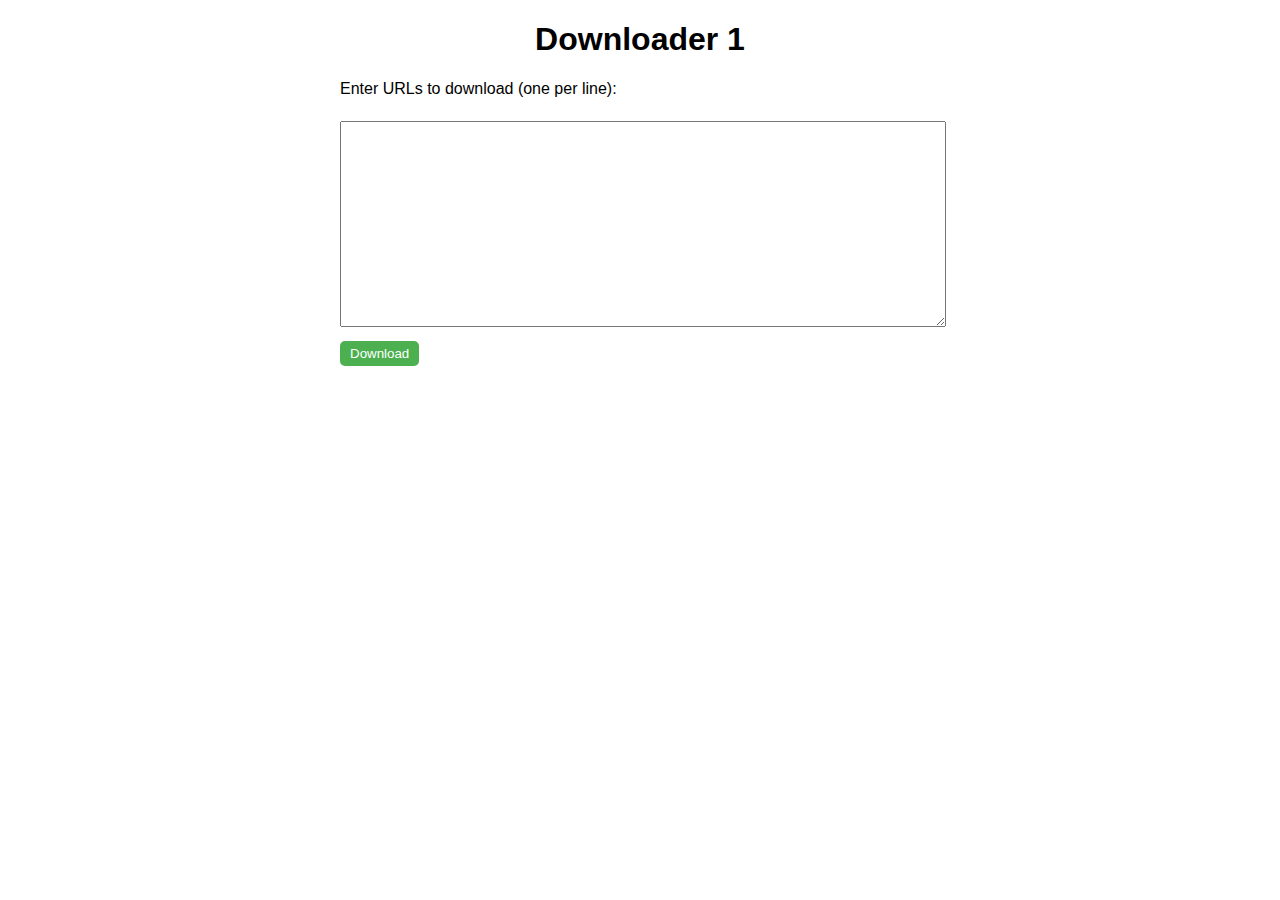
<file: apps/get.html>
<!DOCTYPE html>
<html>
  <head>
    <title>Download Files</title>
    <style>
      body {
        font-family: Arial, sans-serif;
        margin: 0;
        padding: 0;
      }
      h1 {
        text-align: center;
      }
      form {
        margin: 0 auto;
        max-width: 600px;
      }
      label {
        display: block;
        margin-bottom: 5px;
      }
      textarea {
        width: 100%;
        height: 200px;
        resize: vertical;
      }
      button {
        margin-top: 10px;
        padding: 5px 10px;
        background-color: #4CAF50;
        color: white;
        border: none;
        border-radius: 5px;
        cursor: pointer;
      }
      button:hover {
        background-color: #3e8e41;
      }
    </style>
  </head>
  <body>
    <h1>Downloader 1</h1>
    <form>
      <label for="urls">Enter URLs to download (one per line):</label>
      <br>
      <textarea id="urls" name="urls"></textarea>
      <br>
      <button type="button" onclick="downloadFiles()">Download</button>
    </form>
    <script>
      function downloadFiles() {
        // Get the URLs from the text input
        var urls = document.getElementById("urls").value.split("\n");

        // Loop through the URLs and download each file
        for (var i = 0; i < urls.length; i++) {
          var url = urls[i].trim();
          var filename = url.substring(url.lastIndexOf("/") + 1).split("?")[0];
          var extension = filename.substring(filename.lastIndexOf(".") + 1);

          // Create a new anchor element to initiate the download
          var anchor = document.createElement("a");
          anchor.style.display = "none";
          anchor.href = url;
          anchor.download = filename;
          document.body.appendChild(anchor);

          // Trigger the download
          anchor.click();

          // Remove the anchor from the DOM
          document.body.removeChild(anchor);
        }
      }
    </script>
  </body>
</html>
</file>
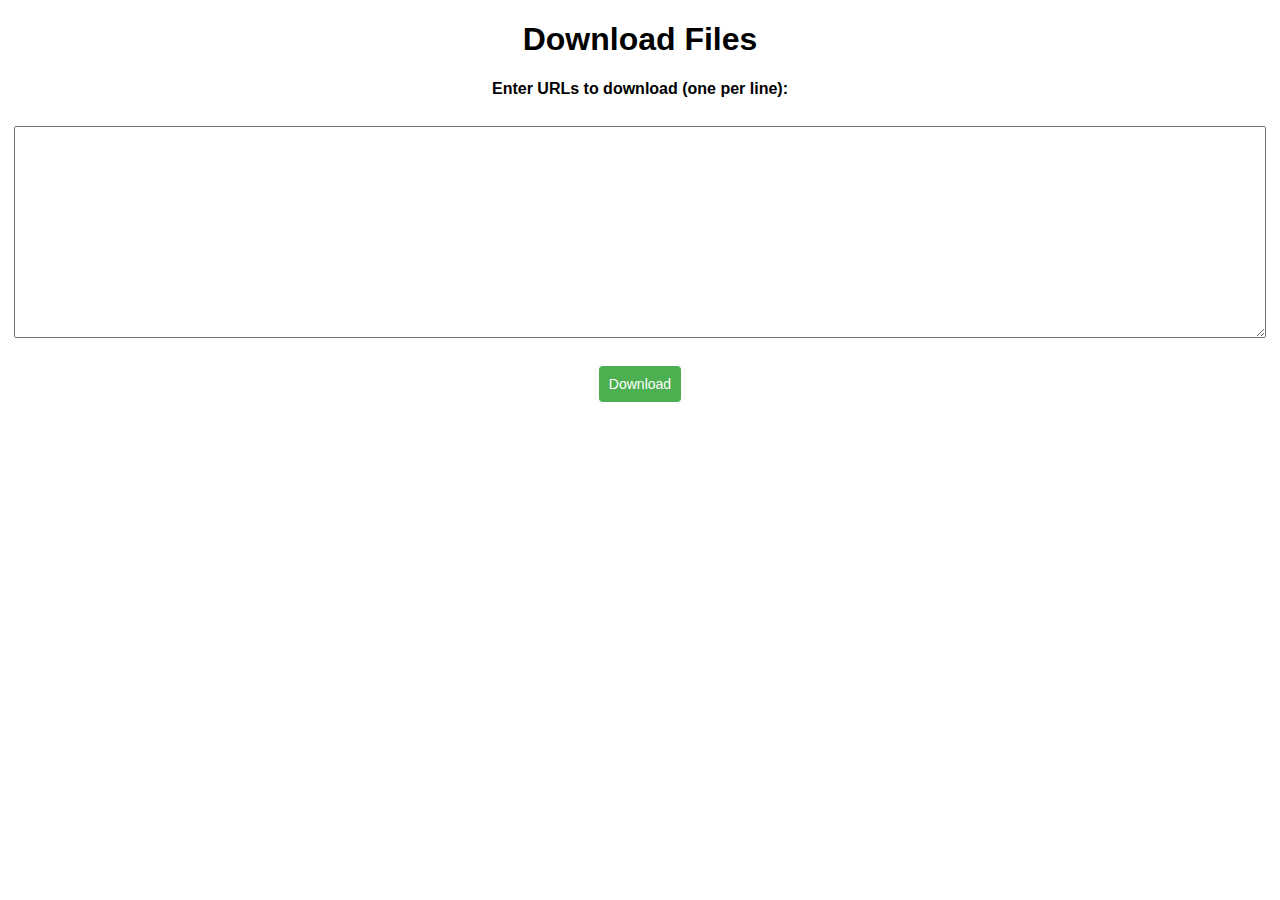
<file: apps/print.html>
<!DOCTYPE html>
<html>
  <head>
    <title>Download Files</title>
    <style>
      body {
        font-family: Arial, sans-serif;
        margin: 20px;
      }
      
      h1 {
        text-align: center;
      }
      
      form {
        margin-top: 20px;
        display: flex;
        flex-direction: column;
        align-items: center;
      }
      
      label {
        margin-bottom: 10px;
        font-weight: bold;
      }
      
      textarea {
        width: 100%;
        height: 200px;
        margin-bottom: 10px;
        padding: 5px;
        font-size: 14px;
        resize: vertical;
      }
      
      button {
        padding: 10px;
        background-color: #4CAF50;
        color: white;
        border: none;
        cursor: pointer;
        font-size: 14px;
        border-radius: 4px;
        transition: all 0.3s ease-in-out;
      }
      
      button:hover {
        background-color: #3e8e41;
      }
    </style>
  </head>
  <body>
    <h1>Download Files</h1>
    <form>
      <label for="urls">Enter URLs to download (one per line):</label>
      <br>
      <textarea id="urls" name="urls"></textarea>
      <br>
      <button type="button" onclick="downloadFiles()">Download</button>
    </form>
    <script>
      function downloadFiles() {
        // Retrieve the URLs entered by the user
        const urlsTextarea = document.getElementById('urls');
        const urls = urlsTextarea.value.trim().split('\n');
        
        // Loop through the array of URLs
        urls.forEach(url => {
          // Open the URL in a new tab
          const win = window.open(url, '_blank');
          
          // Wait for the page to load, then trigger printing process
          win.addEventListener('load', () => {
            // Send a message to the parent window to trigger printing
            win.postMessage('print', '*');
          });
        });
      }
      
      // Listen for messages from child windows/tabs
      window.addEventListener('message', event => {
        // If the message is a print request, print the window as a PDF
        if (event.data === 'print') {
          window.print();
        }
      });
    </script>
  </body>
</html>
</file>
